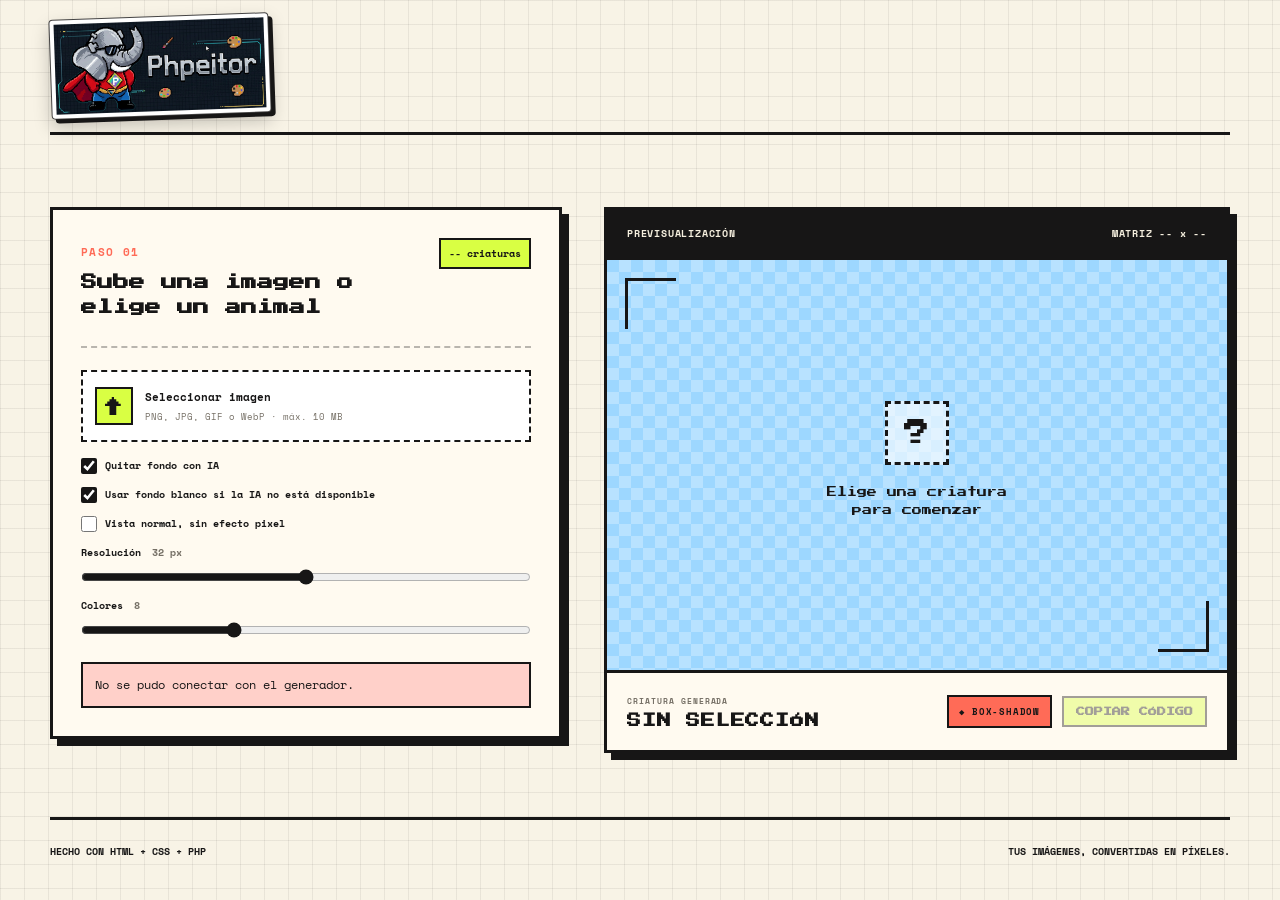
<file: index.html>
<!DOCTYPE html>
<html lang="es">
<head>
    <meta charset="UTF-8">
    <meta name="viewport" content="width=device-width, initial-scale=1.0">
    <meta name="description" content="Genera animales Pixel Art con matrices y CSS box-shadow.">
    <link rel="icon" href="data:image/svg+xml,<svg xmlns='http://www.w3.org/2000/svg' viewBox='0 0 100 100'><text y='.9em' font-size='75'>👾</text></svg>">
    <title>Pixel Fauna - Generador CSS Pixel Art</title>
    <link rel="preconnect" href="https://fonts.googleapis.com">
    <link rel="preconnect" href="https://fonts.gstatic.com" crossorigin>
    <link href="https://fonts.googleapis.com/css2?family=Press+Start+2P&family=Space+Mono:wght@400;700&display=swap" rel="stylesheet">
    <link rel="stylesheet" href="./css/style.css">
</head>
<body>
    <video class="bg-video" autoplay loop muted playsinline aria-hidden="true">
        <source src="./resources/fondo.mp4" type="video/mp4">
    </video>

    <header class="site-header">
        <div class="logo" role="button" tabindex="0" aria-label="Ampliar logo" aria-haspopup="dialog">
            <div class="box">
                <img src="./resources/logo.png" alt="Logo Phpeitor con ilustración pixel art" width="456" height="190" />
            </div>
        </div>
    </header>

    <main class="app-shell">

        <section class="generator" aria-label="Generador de animales Pixel Art">
            <div class="selector-panel">
                <div class="panel-heading">
                    <div>
                        <span class="step">PASO 01</span>
                        <h2>Sube una imagen o elige un animal</h2>
                    </div>
                    <span id="animal-count" class="animal-count" aria-live="polite">-- criaturas</span>
                </div>

                <section class="image-import" aria-labelledby="image-import-title">
                    <input id="image-input" class="visually-hidden" type="file" accept="image/*">
                    <label id="image-dropzone" class="image-dropzone" for="image-input">
                        <span class="upload-icon" aria-hidden="true">↑</span>
                        <span><strong>Seleccionar imagen</strong><small>PNG, JPG, GIF o WebP · máx. 10 MB</small></span>
                    </label>
                    <div class="image-settings">
                        <label class="background-toggle" for="remove-bg-ai">
                            <input id="remove-bg-ai" type="checkbox" checked>
                            <span>Quitar fondo con IA</span>
                        </label>
                        <label class="background-toggle" for="remove-white-background">
                            <input id="remove-white-background" type="checkbox" checked>
                            <span>Usar fondo blanco si la IA no está disponible</span>
                        </label>
                        <label class="background-toggle" for="normal-image-preview">
                            <input id="normal-image-preview" type="checkbox">
                            <span>Vista normal, sin efecto pixel</span>
                        </label>
                        <label for="pixel-resolution">Resolución <output id="resolution-value">32 px</output></label>
                        <input id="pixel-resolution" type="range" min="16" max="48" step="4" value="32">
                        <label for="palette-size">Colores <output id="palette-value">8</output></label>
                        <input id="palette-size" type="range" min="4" max="16" step="2" value="8">
                    </div>
                    <p id="image-feedback" class="image-feedback" role="status" aria-live="polite" hidden></p>
                </section>

                <div id="animal-list" class="animal-list" role="list" aria-busy="true"></div>

                <p id="catalog-error" class="error-message" role="alert" hidden></p>
            </div>

            <div class="preview-panel">
                <div class="preview-topbar">
                    <span>PREVISUALIZACIÓN</span>
                    <span id="matrix-size">MATRIZ -- x --</span>
                </div>

                <div id="pixel-stage" class="pixel-stage" aria-live="polite">
                    <div id="empty-state" class="empty-state">
                        <span class="empty-icon" aria-hidden="true">?</span>
                        <p>Elige una criatura<br>para comenzar</p>
                    </div>
                    <div id="loader" class="loader" hidden aria-label="Generando Pixel Art">
                        <div class="loader-square"></div>
                        <div class="loader-pixels" aria-hidden="true">
                            <span></span><span></span><span></span><span></span>
                        </div>
                        <span>GENERANDO PÍXELES…</span>
                    </div>
                    <div id="pixel-result" class="pixel-result" hidden>
                        <div id="pixel-art" class="pixel-art"></div>
                        <img id="normal-image-result" class="normal-image-result" alt="" hidden>
                    </div>
                </div>

                <div class="preview-footer">
                    <div>
                        <span class="result-label">CRIATURA GENERADA</span>
                        <strong id="result-name">SIN SELECCIÓN</strong>
                    </div>
                    <div class="footer-actions">
                        <div class="css-badge"><span aria-hidden="true">◆</span> BOX-SHADOW</div>
                        <button id="copy-btn" class="copy-btn" type="button" disabled>
                            <span class="copy-label">COPIAR CÓDIGO</span>
                        </button>
                    </div>
                </div>
                <p id="copy-feedback" class="copy-feedback" role="status" aria-live="polite" hidden></p>
            </div>
        </section>
    </main>

    <footer class="site-footer">
        <span>HECHO CON HTML + CSS + PHP</span>
        <span>TUS IMÁGENES, CONVERTIDAS EN PÍXELES.</span>
    </footer>

    <script src="./js/script.js"></script>
</body>
</html>
</file>
<file: css/style.css>
:root {
    --ink: #171616;
    --paper: #f6f0df;
    --panel: #fffaf0;
    --acid: #d9ff43;
    --coral: #ff6b57;
    --blue: #58a6ff;
    --muted: #756f65;
    --border: 3px solid var(--ink);
    --shadow: 7px 7px 0 var(--ink);
}

* {
    box-sizing: border-box;
}

body {
    min-width: 320px;
    min-height: 100vh;
    margin: 0;
    color: var(--ink);
    background: transparent;
    font-family: "Space Mono", monospace;
}

body::before {
    position: fixed;
    z-index: -1;
    inset: 0;
    background-color: rgba(246, 240, 223, 0.76);
    background-image:
        linear-gradient(rgba(23, 22, 22, 0.07) 1px, transparent 1px),
        linear-gradient(90deg, rgba(23, 22, 22, 0.07) 1px, transparent 1px);
    background-size: 24px 24px;
    content: "";
}

.bg-video {
    position: fixed;
    z-index: -2;
    inset: 0;
    width: 100%;
    height: 100%;
    object-fit: cover;
}

button {
    font: inherit;
}

.site-header,
.site-footer,
.app-shell {
    width: min(1180px, calc(100% - 40px));
    margin-inline: auto;
}

.site-header {
    display: flex;
    justify-content: flex-start;
    align-items: center;
    padding: 16px 0;
    border-bottom: var(--border);
}

.brand {
    display: inline-flex;
    align-items: center;
    gap: 12px;
    color: var(--ink);
    font-family: "Press Start 2P", monospace;
    font-size: 14px;
    text-decoration: none;
}

.brand-mark {
    display: grid;
    width: 42px;
    height: 42px;
    place-items: center;
    color: var(--paper);
    background: var(--ink);
    font-size: 11px;
    box-shadow: 4px 4px 0 var(--coral);
}

.status-chip {
    display: flex;
    align-items: center;
    gap: 9px;
    font-size: 12px;
    font-weight: 700;
}

.status-chip span {
    width: 10px;
    height: 10px;
    background: #61c554;
    border: 2px solid var(--ink);
}

.app-shell {
    padding: 72px 0 64px;
}

.intro {
    max-width: 850px;
    margin-bottom: 56px;
    padding: 24px;
    border-left: 6px solid var(--ink);
    background: rgba(246, 240, 223, 0.8);
    backdrop-filter: blur(3px);
}

.eyebrow,
.step,
.result-label {
    font-size: 11px;
    font-weight: 700;
    letter-spacing: 0.12em;
}

.eyebrow {
    display: inline-block;
    margin: 0 0 20px;
    padding: 8px 10px;
    color: var(--paper);
    background: var(--ink);
}

h1 {
    margin: 0;
    font-family: "Press Start 2P", monospace;
    font-size: clamp(32px, 5.8vw, 68px);
    line-height: 1.22;
    letter-spacing: -0.04em;
}

h1 strong {
    color: var(--coral);
    font-weight: inherit;
    text-shadow: 4px 4px 0 var(--ink);
}

.intro-copy {
    max-width: 650px;
    margin: 28px 0 0;
    color: var(--muted);
    font-size: 17px;
    line-height: 1.7;
}

.generator {
    display: grid;
    grid-template-columns: minmax(0, 0.9fr) minmax(420px, 1.1fr);
    gap: 42px;
    align-items: start;
}

.selector-panel,
.preview-panel {
    border: var(--border);
    background: var(--panel);
    box-shadow: var(--shadow);
}

.selector-panel {
    padding: 28px;
}

.panel-heading {
    display: flex;
    justify-content: space-between;
    gap: 20px;
    align-items: start;
    margin-bottom: 26px;
}

.step {
    color: var(--coral);
}

h2 {
    margin: 8px 0 0;
    font-family: "Press Start 2P", monospace;
    font-size: 16px;
    line-height: 1.55;
}

.animal-count {
    flex: 0 0 auto;
    padding: 6px 8px;
    border: 2px solid var(--ink);
    background: var(--acid);
    font-size: 10px;
    font-weight: 700;
}

.animal-list {
    display: grid;
    grid-template-columns: repeat(2, minmax(0, 1fr));
    gap: 14px;
}

.animal-button {
    position: relative;
    display: flex;
    align-items: center;
    gap: 14px;
    min-height: 78px;
    padding: 13px;
    border: 2px solid var(--ink);
    color: var(--ink);
    background: #fff;
    cursor: pointer;
    text-align: left;
    transition: transform 120ms ease, box-shadow 120ms ease, background 120ms ease;
}

.animal-button:hover {
    transform: translate(-2px, -2px);
    box-shadow: 4px 4px 0 var(--ink);
}

.animal-button[aria-pressed="true"] {
    background: var(--acid);
    box-shadow: 4px 4px 0 var(--ink);
    transform: translate(-2px, -2px);
}

.animal-button:focus-visible {
    outline: 4px solid var(--blue);
    outline-offset: 3px;
}

.animal-emoji {
    display: grid;
    flex: 0 0 46px;
    width: 46px;
    height: 46px;
    place-items: center;
    border: 2px solid var(--ink);
    background: var(--paper);
    font-size: 27px;
}

.animal-name {
    overflow: hidden;
    font-size: 12px;
    font-weight: 700;
    text-overflow: ellipsis;
}

.image-import {
    margin-top: 26px;
    padding-top: 22px;
    border-top: 2px dashed rgba(23, 22, 22, 0.3);
}

.image-import-heading h3 {
    margin: 9px 0 6px;
    font-family: "Press Start 2P", monospace;
    font-size: 12px;
    line-height: 1.7;
}

.image-import-heading p {
    margin: 0 0 14px;
    color: var(--muted);
    font-size: 11px;
    line-height: 1.6;
}

.image-dropzone {
    display: flex;
    align-items: center;
    gap: 12px;
    min-height: 72px;
    padding: 12px;
    border: 2px dashed var(--ink);
    background: #fff;
    cursor: pointer;
    transition: background 120ms ease, transform 120ms ease;
}

.image-dropzone:hover,
.image-dropzone.is-dragging {
    background: #efffa6;
    transform: translateY(-2px);
}

.image-dropzone:focus-within {
    outline: 3px solid var(--blue);
    outline-offset: 3px;
}

#image-input:focus-visible + .image-dropzone {
    outline: 3px solid var(--blue);
    outline-offset: 3px;
}

.upload-icon {
    display: grid;
    flex: 0 0 38px;
    width: 38px;
    height: 38px;
    place-items: center;
    border: 2px solid var(--ink);
    background: var(--acid);
    font-family: "Press Start 2P", monospace;
    font-size: 18px;
}

.image-dropzone strong,
.image-dropzone small {
    display: block;
}

.image-dropzone strong {
    font-size: 11px;
}

.image-dropzone small {
    margin-top: 5px;
    color: var(--muted);
    font-size: 9px;
}

.visually-hidden {
    position: absolute;
    width: 1px;
    height: 1px;
    overflow: hidden;
    clip: rect(0, 0, 0, 0);
    white-space: nowrap;
    clip-path: inset(50%);
}

.image-settings {
    display: grid;
    grid-template-columns: 1fr auto;
    gap: 9px 12px;
    align-items: center;
    margin-top: 16px;
}

.image-settings label {
    font-size: 10px;
    font-weight: 700;
}

.image-settings .background-toggle {
    display: flex;
    grid-column: 1 / -1;
    align-items: center;
    gap: 8px;
    margin-bottom: 4px;
    cursor: pointer;
}

.background-toggle input {
    width: 16px;
    height: 16px;
    margin: 0;
    accent-color: var(--ink);
}

.image-settings output {
    margin-left: 5px;
    color: var(--muted);
    font-variant-numeric: tabular-nums;
}

.image-settings input[type="range"] {
    grid-column: 1 / -1;
    width: 100%;
    margin: 0 0 4px;
    accent-color: var(--ink);
    cursor: pointer;
}

.image-feedback {
    margin: 12px 0 0;
    padding: 10px;
    border: 2px solid var(--ink);
    background: var(--acid);
    font-size: 10px;
    line-height: 1.5;
}

.image-feedback.is-error {
    background: #ffd0c9;
}

.error-message {
    margin: 20px 0 0;
    padding: 12px;
    border: 2px solid var(--ink);
    background: #ffd0c9;
    font-size: 12px;
    line-height: 1.5;
}

.preview-panel {
    overflow: hidden;
}

.preview-topbar,
.preview-footer {
    display: flex;
    justify-content: space-between;
    align-items: center;
    gap: 18px;
    padding: 16px 20px;
    font-size: 10px;
    font-weight: 700;
    letter-spacing: 0.08em;
}

.preview-topbar {
    border-bottom: var(--border);
    background: var(--ink);
    color: var(--paper);
}

.pixel-stage {
    position: relative;
    display: grid;
    min-height: 410px;
    place-items: center;
    overflow: hidden;
    background-color: #9dd7ff;
    background-image:
        linear-gradient(45deg, rgba(255, 255, 255, 0.28) 25%, transparent 25%),
        linear-gradient(-45deg, rgba(255, 255, 255, 0.28) 25%, transparent 25%),
        linear-gradient(45deg, transparent 75%, rgba(255, 255, 255, 0.28) 75%),
        linear-gradient(-45deg, transparent 75%, rgba(255, 255, 255, 0.28) 75%);
    background-position: 0 0, 0 12px, 12px -12px, -12px 0;
    background-size: 24px 24px;
}

.pixel-stage::before,
.pixel-stage::after {
    position: absolute;
    width: 48px;
    height: 48px;
    border-color: rgba(23, 22, 22, 0.4);
    content: "";
}

.pixel-stage::before {
    top: 18px;
    left: 18px;
    border-top: 3px solid;
    border-left: 3px solid;
}

.pixel-stage::after {
    right: 18px;
    bottom: 18px;
    border-right: 3px solid;
    border-bottom: 3px solid;
}

.empty-state {
    text-align: center;
    font-family: "Press Start 2P", monospace;
    font-size: 10px;
    line-height: 1.8;
}

.empty-icon {
    display: grid;
    width: 64px;
    height: 64px;
    margin: 0 auto 18px;
    place-items: center;
    border: 3px dashed var(--ink);
    background: rgba(255, 255, 255, 0.6);
    font-size: 26px;
}

.pixel-result {
    position: relative;
    transform: scale(var(--result-scale, 1));
    animation: pixel-in 280ms steps(4, end);
}

.pixel-art {
    position: relative;
    width: var(--pixel-size, 10px);
    height: var(--pixel-size, 10px);
    background: transparent;
    box-shadow: var(--pixel-shadows);
    image-rendering: pixelated;
}

.normal-image-result {
    display: block;
    object-fit: contain;
    image-rendering: auto;
}

@keyframes pixel-in {
    from { opacity: 0; }
    to { opacity: 1; }
}

.loader {
    display: grid;
    gap: 14px;
    justify-items: center;
    font-family: "Press Start 2P", monospace;
    font-size: 9px;
    color: var(--ink);
}

.loader-square {
    width: 22px;
    height: 22px;
    background: var(--ink);
    box-shadow: 34px 0 var(--coral), -34px 0 var(--acid);
    animation: loading 600ms steps(2, end) infinite;
}

.loader-pixels {
    display: flex;
    gap: 6px;
}

.loader-pixels span {
    width: 9px;
    height: 9px;
    background: var(--ink);
    animation: pixel-build 900ms steps(1, end) infinite;
}

.loader-pixels span:nth-child(2) { animation-delay: 150ms; }
.loader-pixels span:nth-child(3) { animation-delay: 300ms; }
.loader-pixels span:nth-child(4) { animation-delay: 450ms; }

@keyframes loading {
    50% { transform: rotate(90deg); }
}

@keyframes pixel-build {
    0%, 100% { background: var(--ink); transform: translateY(0); }
    50% { background: var(--coral); transform: translateY(-6px); }
}

.preview-footer {
    min-height: 80px;
    border-top: var(--border);
}

.preview-footer > div:first-child {
    display: grid;
    gap: 7px;
}

.footer-actions {
    display: flex;
    align-items: center;
    gap: 10px;
    flex-wrap: wrap;
    justify-content: flex-end;
}

#result-name {
    font-family: "Press Start 2P", monospace;
    font-size: 14px;
}

.result-label {
    color: var(--muted);
    font-size: 8px;
}

.css-badge {
    padding: 8px 10px;
    border: 2px solid var(--ink);
    background: var(--coral);
    font-size: 9px;
    white-space: nowrap;
}

.copy-btn {
    padding: 9px 12px;
    border: 2px solid var(--ink);
    background: var(--acid);
    color: var(--ink);
    font-family: "Press Start 2P", monospace;
    font-size: 9px;
    cursor: pointer;
    box-shadow: 3px 3px 0 var(--ink);
    transition: transform 100ms ease, box-shadow 100ms ease, background 100ms ease;
}

.copy-btn:hover:not(:disabled) {
    background: #c9f12c;
    transform: translate(-1px, -1px);
    box-shadow: 4px 4px 0 var(--ink);
}

.copy-btn:active:not(:disabled) {
    transform: translate(2px, 2px);
    box-shadow: 1px 1px 0 var(--ink);
}

.copy-btn:disabled {
    opacity: 0.4;
    cursor: not-allowed;
    box-shadow: none;
}

.copy-btn:focus-visible {
    outline: 4px solid var(--blue);
    outline-offset: 3px;
}

.copy-feedback {
    margin: 0;
    padding: 10px 20px;
    border-top: var(--border);
    background: var(--acid);
    font-family: "Press Start 2P", monospace;
    font-size: 9px;
    text-align: right;
}

.copy-feedback.is-error {
    background: #ffd0c9;
}

.site-footer {
    display: flex;
    justify-content: space-between;
    gap: 20px;
    padding: 24px 0 36px;
    border-top: var(--border);
    font-size: 10px;
    font-weight: 700;
}

[hidden] {
    display: none !important;
}

@media (max-width: 900px) {
    .generator {
        grid-template-columns: 1fr;
    }

    .preview-panel {
        order: -1;
    }
}

@media (max-width: 560px) {
    .site-header,
    .site-footer,
    .app-shell {
        width: min(100% - 24px, 1180px);
    }

    .site-header {
        padding: 16px 0;
    }

    .brand {
        font-size: 11px;
    }

    .status-chip {
        font-size: 9px;
    }

    .app-shell {
        padding: 48px 0;
    }

    .intro {
        margin-bottom: 38px;
    }

    h1 {
        font-size: clamp(27px, 9vw, 42px);
    }

    .intro-copy {
        font-size: 14px;
    }

    .selector-panel {
        padding: 20px;
    }

    .animal-list {
        grid-template-columns: 1fr;
    }

    .pixel-stage {
        min-height: 330px;
    }

    .preview-footer,
    .site-footer {
        align-items: flex-start;
        flex-direction: column;
    }
}

@media (prefers-reduced-motion: reduce) {
    *,
    *::before,
    *::after {
        scroll-behavior: auto !important;
        animation-duration: 0.01ms !important;
        animation-iteration-count: 1 !important;
        transition-duration: 0.01ms !important;
    }
}

.logo {
    position: relative;
    z-index: 1;
    display: block;
    width: clamp(160px, 19vw, 220px);
    flex: 0 0 auto;
    padding: 4px;
    transform: rotate(-2deg);
    border: 1px solid rgba(23, 22, 22, 0.8);
    border-radius: 4px;
    background: #fff;
    box-shadow: 4px 4px 0 var(--ink), 0 8px 18px rgba(0, 0, 0, 0.22);
    cursor: zoom-in;
    transition: transform 160ms ease, box-shadow 160ms ease;
}

.logo:hover {
    transform: translateY(-2px) rotate(0deg);
    box-shadow: 5px 6px 0 var(--ink), 0 10px 20px rgba(0, 0, 0, 0.24);
}

.logo:focus-visible {
    outline: 4px solid var(--blue);
    outline-offset: 5px;
}

.box img {
    display: block;
    width: 100%;
    height: auto;
}

.logo-lightbox {
    position: fixed;
    inset: 0;
    display: grid;
    place-items: center;
    background: rgba(6, 12, 30, 0.75);
    backdrop-filter: blur(4px);
    opacity: 0;
    pointer-events: none;
    transition: opacity 0.28s ease;
    z-index: 1200;
}

.logo-lightbox--open {
    opacity: 1;
    pointer-events: auto;
}

.logo-lightbox__img {
    width: min(78vw, 560px);
    max-height: 80vh;
    object-fit: contain;
    border-radius: 16px;
    border: 1px solid rgba(255, 255, 255, 0.35);
    box-shadow: 0 24px 60px rgba(0, 0, 0, 0.6), 0 0 26px rgba(255, 179, 107, 0.35);
    transform: translate(var(--lbx), var(--lby)) scale(0.28) rotate(-12deg);
    transition: transform 0.42s cubic-bezier(0.19, 1, 0.22, 1);
}

.logo-lightbox--open .logo-lightbox__img {
    transform: translate(0, 0) scale(1) rotate(0deg);
}

.logo-lightbox--closing .logo-lightbox__img {
    transform: translate(var(--lbx), var(--lby)) scale(0.28) rotate(-12deg);
}

.logo-lightbox__close {
    position: fixed;
    top: 18px;
    right: 24px;
    width: 44px;
    height: 44px;
    border: 0;
    border-radius: 999px;
    background: rgba(255, 255, 255, 0.16);
    color: #ffffff;
    font-size: 34px;
    line-height: 1;
    cursor: pointer;
}

.logo-lightbox__close:hover {
    background: rgba(255, 255, 255, 0.3);
}

/* lightbox on phones */
@media (max-width: 480px) {
  .logo {
    width: min(190px, 65vw);
  }

  .logo-lightbox__img {
    width: min(90vw, 360px);
  }

  .logo-lightbox__close {
    top: 10px;
    right: 12px;
    width: 36px;
    height: 36px;
    font-size: 26px;
  }
}

@keyframes noteFloat {
  0% { transform: translateY(0) rotate(0deg); }
  50% { transform: translateY(-2px) rotate(2deg); }
  100% { transform: translateY(0) rotate(0deg); }
}

@keyframes noteMelody {
  0% { transform: translateY(0) translateX(0) rotate(0deg) scale(1); opacity: 1; }
  25% { transform: translateY(-8px) translateX(5px) rotate(4deg) scale(1.08); opacity: 0.9; }
  50% { transform: translateY(-16px) translateX(-3px) rotate(-3deg) scale(1.04); opacity: 0.8; }
  75% { transform: translateY(-24px) translateX(4px) rotate(3deg) scale(1.08); opacity: 0.7; }
  100% { transform: translateY(-32px) translateX(0) rotate(0deg) scale(1); opacity: 0.6; }
}
</file>
